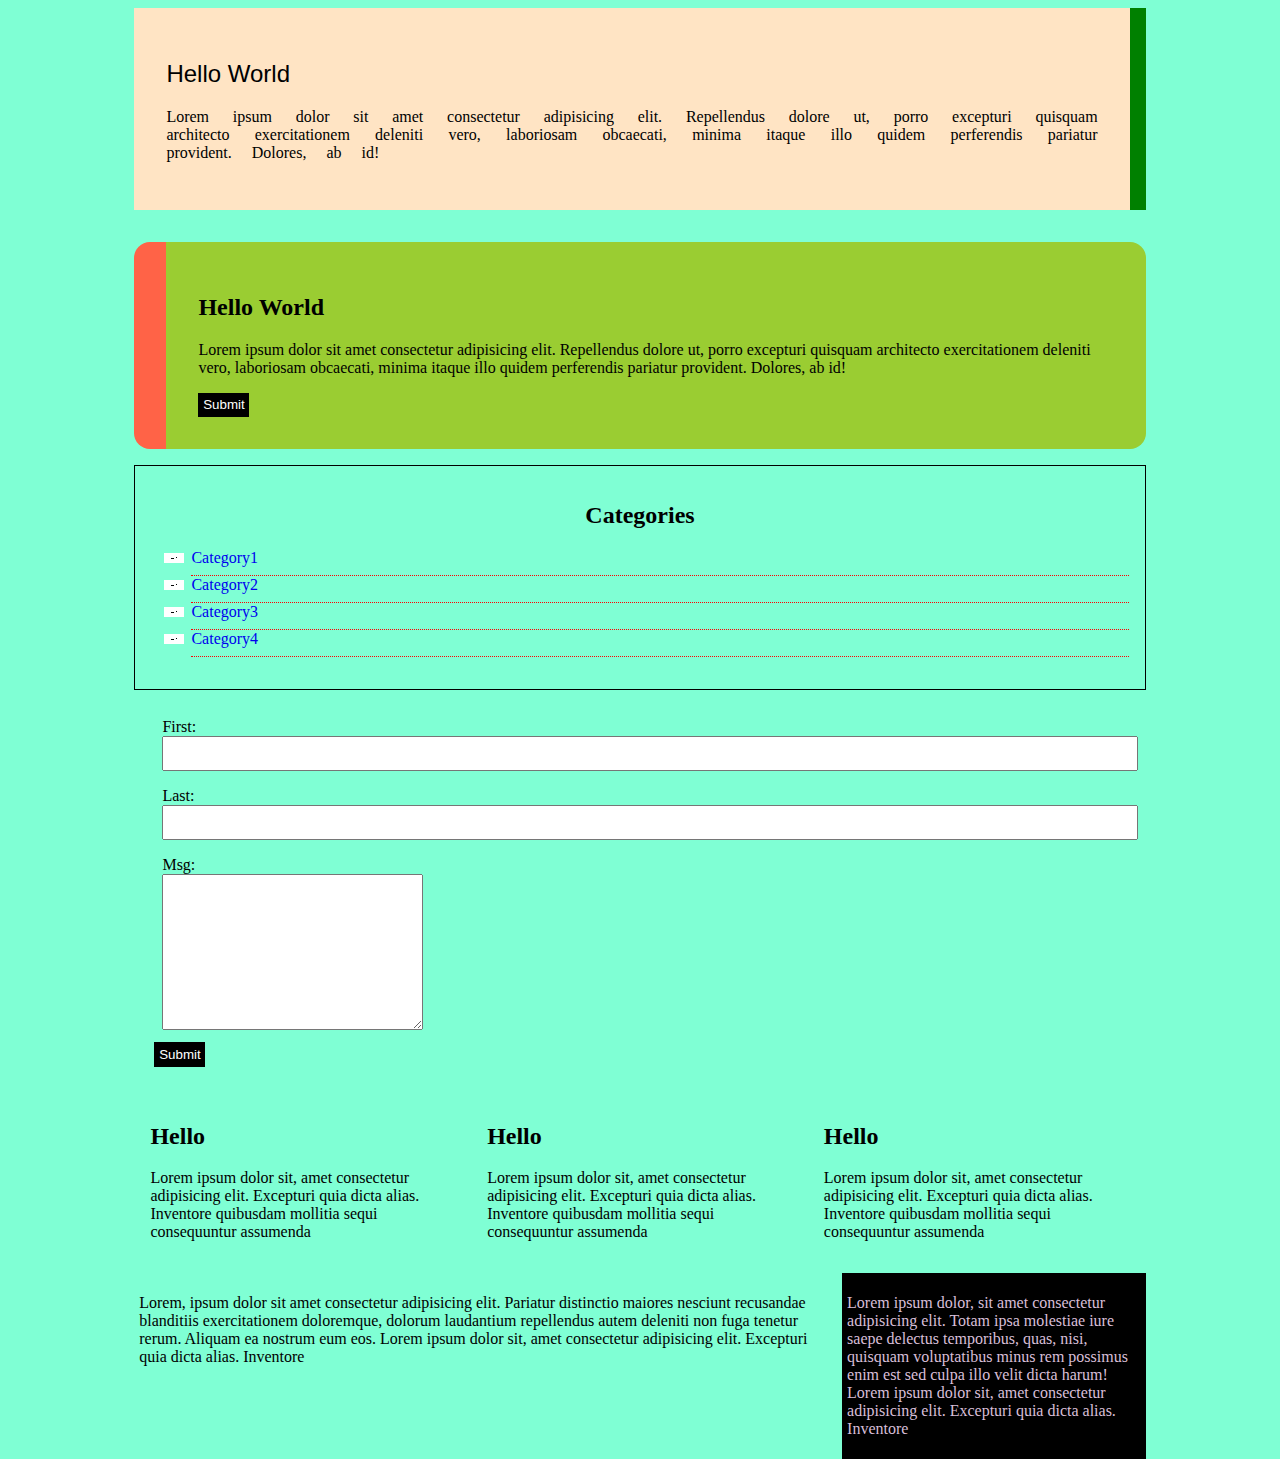
<file: index.html>
<!DOCTYPE html>
<html lang="en">
<head>
    <meta charset="UTF-8">
    <meta name="viewport" content="width=device-width, initial-scale=1.0">
    <meta http-equiv="X-UA-Compatible" content="ie=edge">
    <title>Css Cheat Sheet</title>
    <link rel="stylesheet" href="style.css">
</head>
<body>
    <div class="container" >
        <div class="box_1">
            <h2>Hello World</h2>
            <p>Lorem ipsum dolor sit amet consectetur adipisicing elit. Repellendus dolore ut, porro excepturi quisquam architecto exercitationem deleniti vero, laboriosam obcaecati, minima itaque illo quidem perferendis pariatur provident. Dolores, ab id!</p>
        </div>
        <div class="box_2">
            <h2>Hello World</h2>
            <p>Lorem ipsum dolor sit amet consectetur adipisicing elit. Repellendus dolore ut, porro excepturi quisquam architecto exercitationem deleniti vero, laboriosam obcaecati, minima itaque illo quidem perferendis pariatur provident. Dolores, ab id!</p>
            <a href=""><input type="button" value="Submit"></a>
        </div>
        <div class="category">
            <h2>Categories</h2>
            <ul>
                <li><a href="#">Category1</a></li>
                <li><a href="#">Category2</a></li>
                <li><a href="#">Category3</a></li>
                <li><a href="#">Category4</a></li>
            </ul>
        </div>
    </div>
    <div class="container">
        <form class="my_form" action="">
            <div class="form_control">
                <label for="">First:</label>
                <input type="text" name="" id="">
            </div>
            <div class="form_control">
                <label for="">Last:</label>
                <input type="text" name="" id="">
            </div>
            <div class="form_control">
                <label for="">Msg:</label>
                <textarea name="" id="" cols="30" rows="10"></textarea>
            </div>
            <input class="form_control" type="button" value="Submit">
        </form>
    </div>
    
    <div class="container">
        <div class="block">
            <h2>Hello</h2>
            <p>Lorem ipsum dolor sit, amet consectetur adipisicing elit. Excepturi quia dicta alias. Inventore quibusdam mollitia sequi consequuntur assumenda </p>
    
        </div>
        <div class="block">
            <h2>Hello</h2>
            <p>Lorem ipsum dolor sit, amet consectetur adipisicing elit. Excepturi quia dicta alias. Inventore quibusdam mollitia sequi consequuntur assumenda </p>
            
        </div>
        <div class="block">
            <h2>Hello</h2>
            <p>Lorem ipsum dolor sit, amet consectetur adipisicing elit. Excepturi quia dicta alias. Inventore quibusdam mollitia sequi consequuntur assumenda </p>
            
        </div>
    </div>



    <div class="clear_space"></div>

    <div class="container">
        <div class="main_content">
            <p> Lorem, ipsum dolor sit amet consectetur adipisicing elit. Pariatur distinctio maiores nesciunt recusandae blanditiis exercitationem doloremque, dolorum laudantium repellendus autem deleniti non fuga tenetur rerum. Aliquam ea nostrum eum eos.  Lorem ipsum dolor sit, amet consectetur adipisicing elit. Excepturi quia dicta alias. Inventore </p>
        </div>
        <div class="sidebar">
            <p>Lorem ipsum dolor, sit amet consectetur adipisicing elit. Totam ipsa molestiae iure saepe delectus temporibus, quas, nisi, quisquam voluptatibus minus rem possimus enim est sed culpa illo velit dicta harum! Lorem ipsum dolor sit, amet consectetur adipisicing elit. Excepturi quia dicta alias. Inventore </p>

        </div>
    </div>
    
    
</body>
</html>
</file>
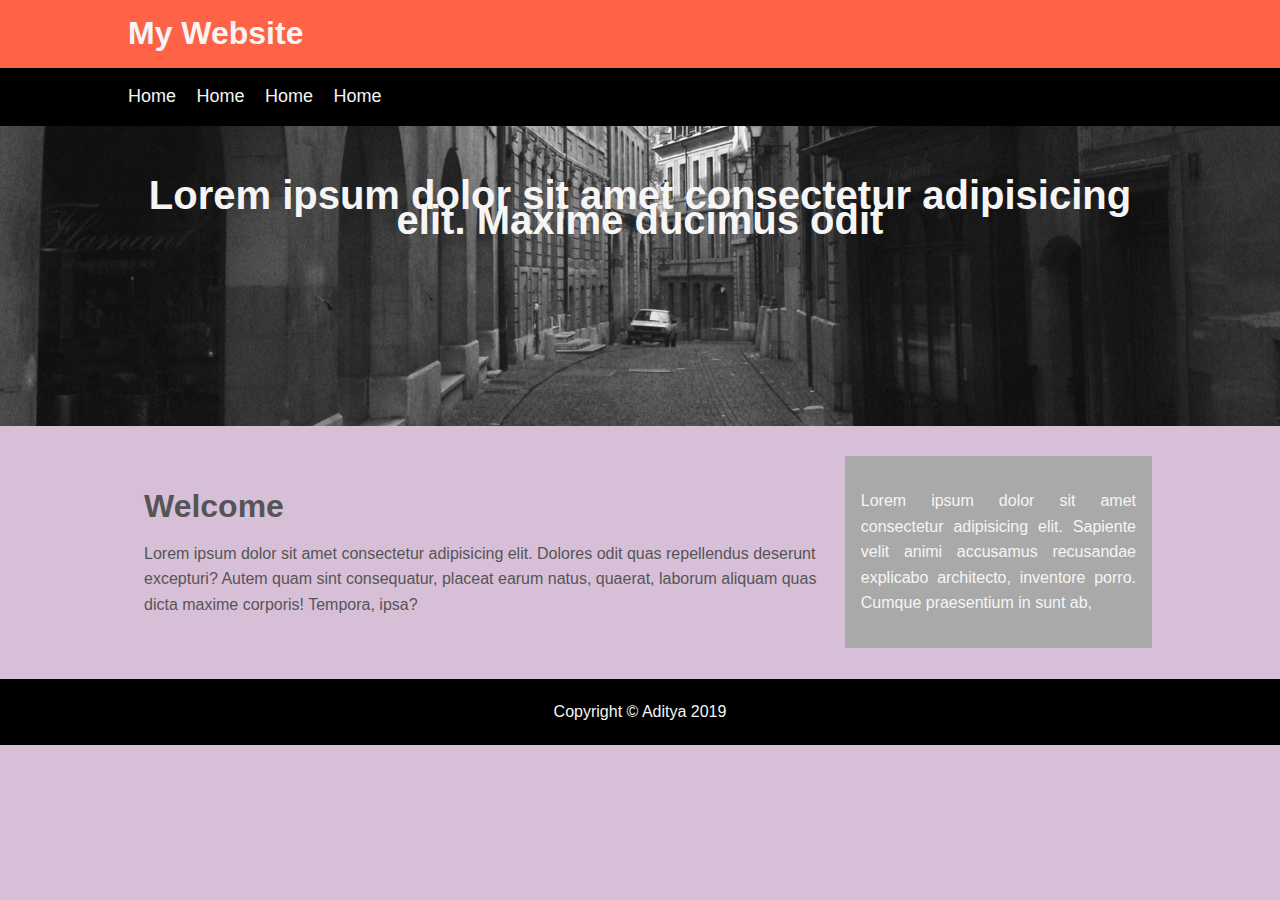
<file: layout.html>
<!DOCTYPE html>
<html lang="en">
<head>
    <meta charset="UTF-8">
    <meta name="viewport" content="width=device-width, initial-scale=1.0">
    <meta http-equiv="X-UA-Compatible" content="ie=edge">
    <link rel="stylesheet" href="layout.css">
    <title>LayoutDemo</title>
</head>
<body>
    <header id="main_header">
        <div class="container">
            <h1>My Website</h1>
        </div>
        
    </header>
    <nav id="navbar">
        <div class="container">
            <ul>
                <li><a href="">Home</a></li>
                <li><a href="">Home</a></li>
                <li><a href="">Home</a></li>
                <li><a href="">Home</a></li>
            </ul>
        </div>
        
    </nav>
    <section id="showcase">
        <div class="container">
            <h1>Lorem ipsum dolor sit amet consectetur 
                adipisicing elit. Maxime ducimus odit</h1>
        </div>
    </section>

    <div class="container">
        <section id="main">
            <h1>Welcome</h1>
            <p>Lorem ipsum dolor sit amet consectetur adipisicing elit. Dolores odit quas repellendus deserunt excepturi? Autem quam sint consequatur, placeat earum natus, quaerat, laborum aliquam quas dicta maxime corporis! Tempora, ipsa?</p>
        </section>
        <aside id="sidebar">
            <p>Lorem ipsum dolor sit amet consectetur adipisicing elit. Sapiente velit animi accusamus recusandae explicabo architecto, inventore porro. Cumque praesentium in sunt ab,</p>
        </aside>
    </div>

    <footer id="main_footer">
        <p>Copyright &copy; Aditya 2019</p>
    </footer>
    

</body>
</html>
</file>
<file: style.css>
/* *{
    margin: 0;
    padding: 0;
} */
.clear_space{
    clear: both;
}
body{
    background-color: aquamarine;
    
}
a{
    text-decoration: none;
}
  
  /* visited link */
  a:visited {
    color: red;
  }
  
  /* mouse over link */
  a:hover {
    color: #FF00FF;
  }
  
  /* selected link */
  a:active {
    color: #0000FF;
  }
  
input[type="button"]:hover{
    color: red;
}
  
input[type="button"] {
    border: none;
    padding: 0.3rem;
    background-color: black;
    color: white;

}

.container{
    width: 80%;
    margin: auto;
}
.box_1{
    background-color: bisque;
    padding: 2rem;
    overflow-y: auto;
    border-right-style: solid;
    border-width: 1rem;
    border-color: green;
}
.box_1 h2{
    font-family: 'Trebuchet MS', 'Lucida Sans Unicode', 'Lucida Grande', 'Lucida Sans', Arial, sans-serif;
    font-weight: lighter;

}
.box_1 p{
    /* text-indent: 2rem; */
    white-space: normal;
    text-align: justify;
    word-spacing: 1rem;
}
.box_2{
    margin-top: 2rem;
    background-color: yellowgreen;
    padding: 2rem;
    border-left-style: solid;
    border-radius: 1rem;
    border-width: 2rem;
    border-color:tomato;
}

.category{
    border: 1px solid black;
    margin-top: 1rem;
    padding: 1rem;
}
.category h2{
    text-align: center;
}
.category li{
    padding-bottom: 0.5rem;
    border-bottom: dotted 1px red;
    list-style-image:url("./a.png");
}

.my_form{
    margin: auto;
    padding: 20px;
    
}
.form_control{
    padding: .5rem;
}
.form_control label{
    display: block;
}

.form_control input[type="text"]{
    padding: 8px;
    width: 100%;
}
.block{
    float: left;
    width: 33.3%;
    padding:1rem;
    /* margin: 1rem; */
    box-sizing: border-box;
}
.main_content{
    float: left;
    /* padding: 1rem; */
    width: 70%;
    padding: .3rem;
    box-sizing: border-box;
    
}
.sidebar{
    float: right;
    width: 30%;
    box-sizing: border-box;
    background-color: black;
    color: thistle;
    padding: .3rem;
}
</file>
<file: layout.css>
body{
    background-color: thistle;
    color:#555;
    font-family: Arial, Helvetica, sans-serif;
    font-size: 16px;
    line-height: 1.6rem;
    margin: 0;

}
.container{
    width: 80%;
    margin: auto;
    overflow: hidden;
}
#main_header{
    background-color:tomato;
    color: whitesmoke;
}
#navbar{
    background-color: black;
    color: whitesmoke;
}
#navbar ul{
    padding: 0;
    list-style-type: none;
}
#navbar li{
    display: inline;
    padding-right: 1rem;
}
#navbar a{
    color: whitesmoke;
    text-decoration: none;
    font-size: 18px;
}
#showcase{
    background-image: url("./b.jpg");
    background-position: center right;
    min-height: 300px;
    margin-bottom: 30px;
    text-align: center;
}
#showcase h1{
    color: whitesmoke;
    padding-top: 30px;
    font-size: 40px;
    line-height: 1.6rem;

}
#main{
    float: left;
    width: 70%;
    padding: 1rem;
    box-sizing: border-box;

}
#sidebar{
    float: right;
    width: 30%;
    background-color:darkgray;
    color: whitesmoke;
    padding: 1rem;
    box-sizing: border-box;
    text-align: justify;
}
#main_footer{
    background-color: black;
    margin-top: 30px;
    
}
#main_footer p{
    color: whitesmoke;
    text-align: center;
    padding: 20px;
    
}
@media (max-width:600px){
    #main{
        width: 100%;
        float: none;
    }
    #sidebar{
        width:100%;
        float: none;
    }
}
</file>
